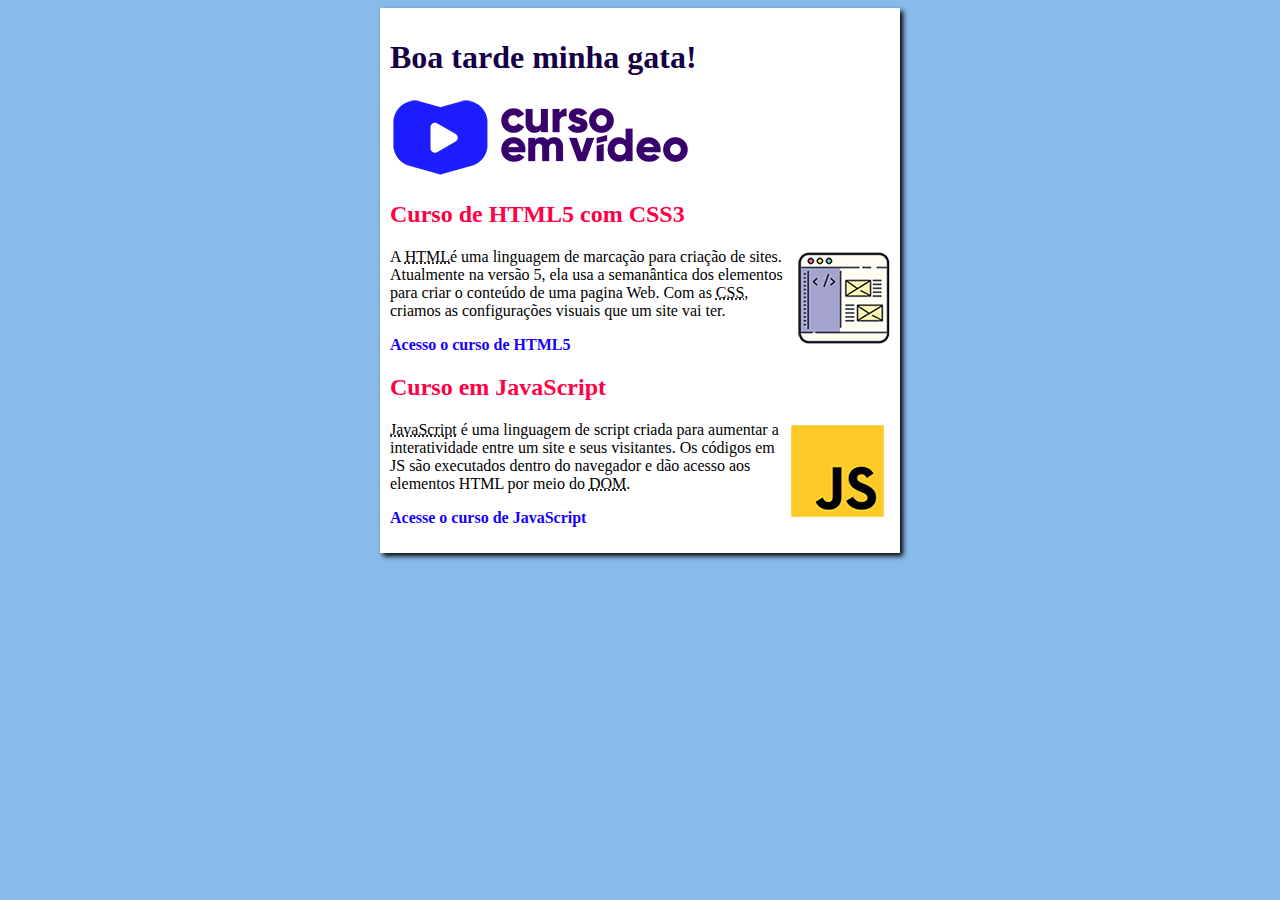
<file: index.html>
<!DOCTYPE html>
<html lang="pt-br">
<head>
    <meta charset="UTF-8">
    <meta name="viewport" content="width=device-width, initial-scale=1.0">
    <title>Curso em Vídeo</title>
    <link rel="stylesheet" href="estilos/styles.css">
</head>
<body>
  <main>
    <header>
        <h1>Boa tarde minha gata!</h1>
        <img src="Imagens/curso-em-video-cor.png" alt="Curso em Video">
    </header>
    <article>
        <h2>Curso de HTML5 com CSS3</h2>
        <img class= "lado" src="Imagens/curso-html-css.png" alt="Curso HTML">
        <p>A <abbr title="Hypertext Markup Language">HTML</abbr>é uma linguagem de marcação para criação de sites. Atualmente na versão 5, ela usa a semanântica dos elementos para criar o conteúdo de uma pagina Web. Com as <abbr title="Cascading stylesheet">CSS</abbr>, criamos as configurações visuais que um site vai ter.</p>
        <p><a href="curso-html.html">Acesso o curso de HTML5</a></p>
    </article>
    <article>
        <h2>Curso em JavaScript</h2>
        <img class="lado" src="Imagens/curso-javascript.png" alt="Curso em JS">
        <p><abbr title="JavaScript">JavaScript</abbr> é uma linguagem de script criada para aumentar a interatividade entre um site e seus visitantes. Os códigos em JS são executados dentro do navegador e dão acesso aos elementos HTML por meio do <abbr title="Document Object Model">DOM</abbr>.</p>
        <p><a href="curso-js.html">Acesse o curso de JavaScript</a></p>
    </article>
  </main>  
</body>
</html>
</file>
<file: estilos/styles.css>
*{
    font-family: Arial, Arial, Helvetica, sans-serif
    font-size: 16px;
}

body{
    background-color: rgb(137, 187, 234);

}

main {
    background-color: white;
    width: 500px;
    margin: auto;
    padding: 10px;
    box-shadow: 3px 3px 5px rgb(0, 0, 0.473);
}

h1 {
    font-size: 2em;
    color: rgb(21, 0, 69);
}

h2 {
    font-size: 1.5em;
    color: rgb(521, 0, 69);
}

img.lado {
    float: right
}

a {
    text-decoration: none;
    font-weight: bold;
    color: rgb(21, 0, 692)
}

a:hover {
    text-decoration: underline;
    color: rgb(58, 0, 255)
}
</file>
